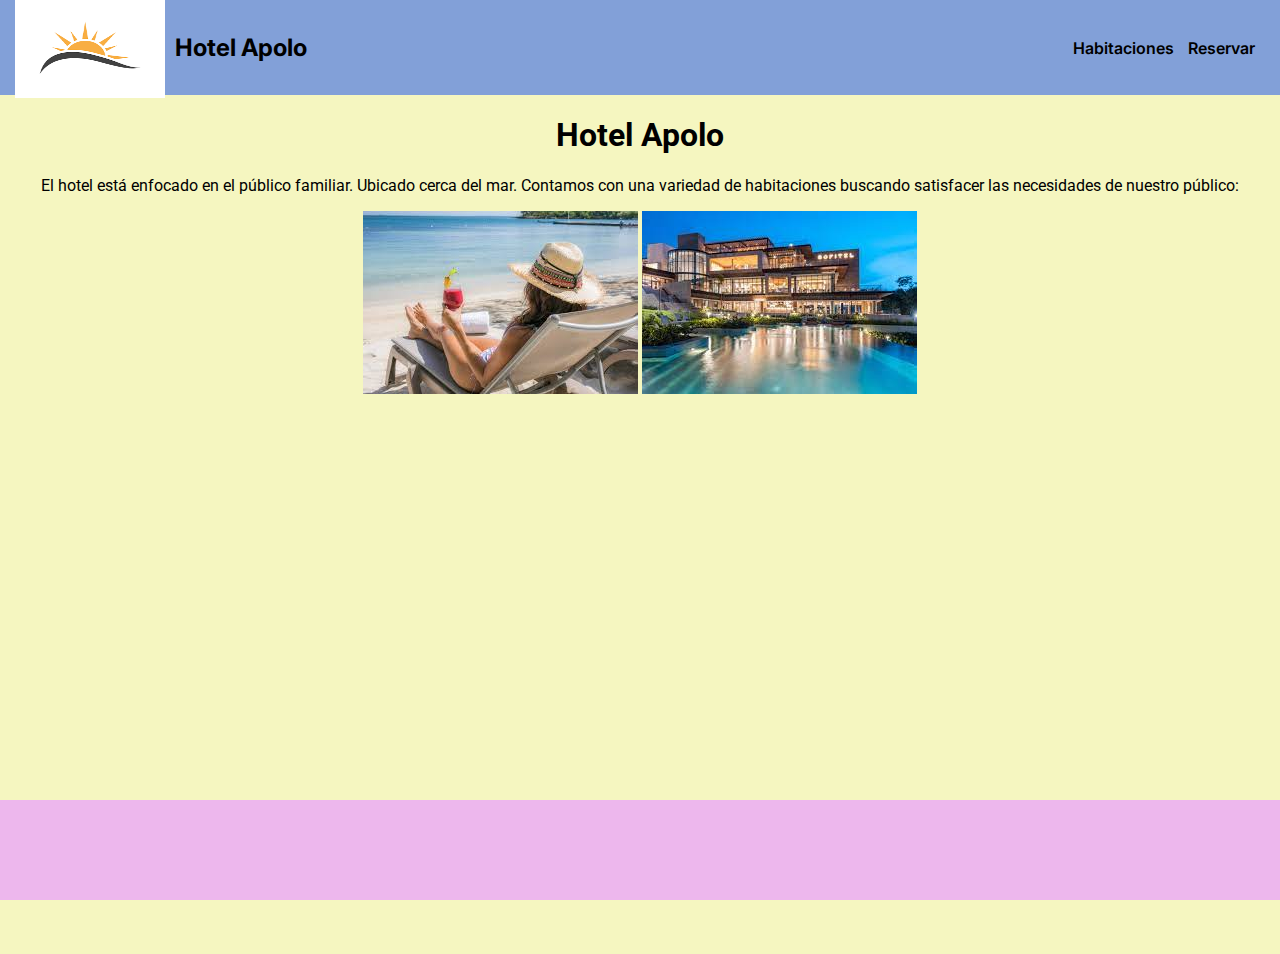
<file: index.html>
<!DOCTYPE html>
<html lang="es">

<head>
    <meta charset="UTF-8">
    <meta name="viewport" content="width=device-width, initial-scale=1.0">
    <title>Hotel Apolo</title>
    <link rel="stylesheet" href="Assets\Styles\Stylei.css">
    <link rel="preconnect" href="https://fonts.googleapis.com">
<link rel="preconnect" href="https://fonts.gstatic.com" crossorigin>
<link href="https://fonts.googleapis.com/css2?family=Inter&family=Roboto:wght@300&display=swap" rel="stylesheet">
</head>

<body>
    <header>
        <a href="./index.html" class="logo">
            <img src="Assets\logo.png" alt="Logo Apolo">
            <h2>Hotel Apolo</h2>
        </a>
        <nav>
            <a href="habitaciones.html">Habitaciones</a>
            <a href="reservas.html">Reservar</a>
        </nav>

    </header>

    <main>
        <h1>Hotel Apolo</h1>
        <p>El hotel está enfocado en el público familiar. Ubicado cerca del mar.
            Contamos con una variedad de habitaciones buscando satisfacer las necesidades de nuestro público:
        </p>
        <img src="Assets\Descanso en la playa.jfif" alt="Mujer descansando">
        <img src="Assets\descarga.jfif" alt="Hotel">
    </main>

    <footer>
        <iframe
            src="https://www.google.com/maps/embed?pb=!1m18!1m12!1m3!1d3924.349123301691!2d-75.5623603242188!3d10.393821066132858!2m3!1f0!2f0!3f0!3m2!1i1024!2i768!4f13.1!3m3!1m2!1s0x8ef625936b260037%3A0x971b1d96fafed9d!2sHilton%20Cartagena!5e0!3m2!1ses!2sco!4v1698076742004!5m2!1ses!2sco"
            width="300px" height="150px" style="border:0;" allowfullscreen="" loading="lazy"
            referrerpolicy="no-referrer-when-downgrade" id="mapa"></iframe>
    </footer>

</body>

</html>
</file>
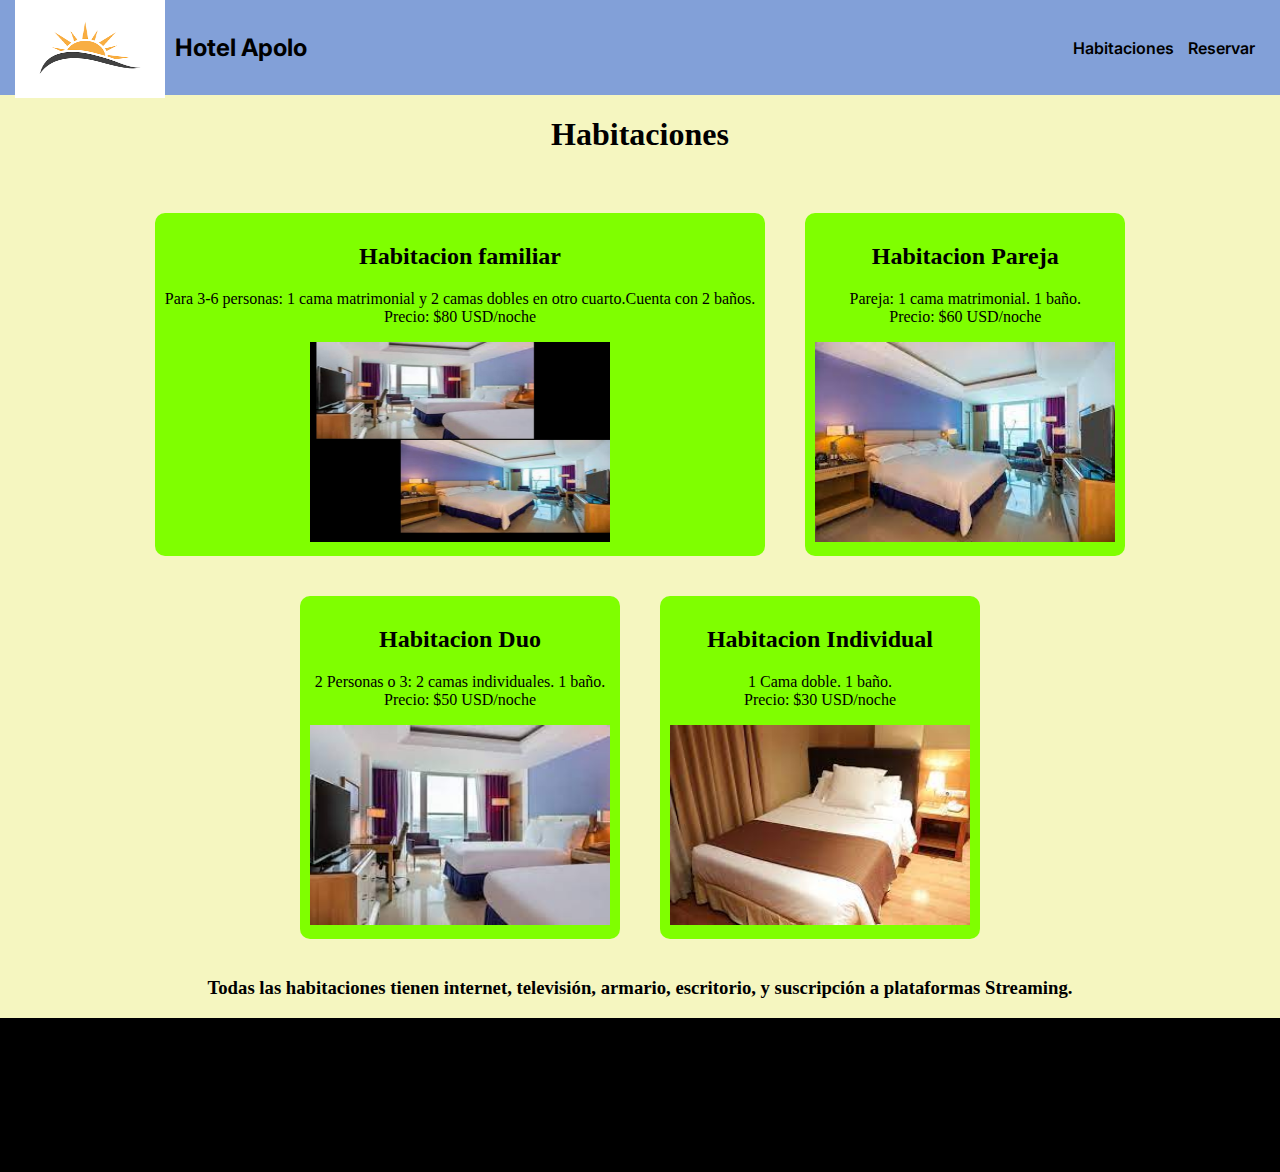
<file: habitaciones.html>
<!DOCTYPE html>
<html lang="es">

<head>
    <meta charset="UTF-8">
    <meta name="viewport" content="width=device-width, initial-scale=1.0">
    <title>Habitaciones Apolo</title>
    <link rel="stylesheet" href="./Assets/Styles/StyleHabitaciones.css">
    <link rel="preconnect" href="https://fonts.googleapis.com">
<link rel="preconnect" href="https://fonts.gstatic.com" crossorigin>
<link href="https://fonts.googleapis.com/css2?family=Inter&family=Roboto:wght@300&display=swap" rel="stylesheet">
</head>

<body>
    <header>
        <a href="./index.html" class="logo">
            <img src="Assets\logo.png" alt="Logo Apolo">
            <h2>Hotel Apolo</h2>
        </a>
        <nav>
            <a href="habitaciones.html">Habitaciones</a>
            <a href="reservas.html">Reservar</a>
        </nav>

    </header>

    <main>

        <h1>Habitaciones</h1><br>
        <div class="Contenedor">
            <div class="habitaciones">
                <h2>Habitacion familiar</h2>
                <p>Para 3-6 personas: 1 cama matrimonial y 2 camas dobles en otro cuarto.Cuenta con 2 baños.<br>Precio:
                    $80 USD/noche
                </p>
                <img src="./Assets/Familiar.jpeg" alt="">
                <br>
            </div>
            <div class="habitaciones">
                <h2>Habitacion Pareja</h2>
                <p>Pareja: 1 cama matrimonial. 1 baño.<br>Precio: $60 USD/noche</p>
                <img src="./Assets/Pareja.png" alt=""><br>

            </div>
        </div>
        <div class="Contenedor">
             <div class="habitaciones">

                <h2>Habitacion Duo</h2>
                <p>2 Personas o 3: 2 camas individuales. 1 baño.<br>Precio: $50 USD/noche</p>
                <img src="./Assets/Duo.png" alt=""><br>
            </div>
            <div class="habitaciones">

                <h2>Habitacion Individual</h2>
                <p>1 Cama doble. 1 baño.<br>Precio: $30 USD/noche</p>
                <img src="Assets\individual.jfif" alt=""><br>
            </div>
        </div>


        <h3>Todas las habitaciones tienen internet, televisión, armario, escritorio, y suscripción a plataformas
            Streaming.</h3>
    </main>

    <footer>
        <iframe
        src="https://www.google.com/maps/embed?pb=!1m18!1m12!1m3!1d3924.349123301691!2d-75.5623603242188!3d10.393821066132858!2m3!1f0!2f0!3f0!3m2!1i1024!2i768!4f13.1!3m3!1m2!1s0x8ef625936b260037%3A0x971b1d96fafed9d!2sHilton%20Cartagena!5e0!3m2!1ses!2sco!4v1698076742004!5m2!1ses!2sco"
        width="300px" height="150px" style="border:0;" allowfullscreen="" loading="lazy"
        referrerpolicy="no-referrer-when-downgrade" id="mapa"></iframe>

    </footer>
</body>

</html>
</file>
<file: Assets/Styles/StyleHabitaciones.css>
body{
    background-color: rgb(236, 238, 129, 0.5);
    margin: 0;
    display: flex;
    flex-direction: column;
    min-height: 100vh;
}

header{
    font-family: "Inter", sans-serif;
    display: flex;
    justify-content: space-between;
    height: 65px;
    background-color: #82A0D8;
    align-items: center;
    padding: 15px;
}

a {
    text-decoration: none;
    color: black;
}

.logo {
    display: flex;
    align-items: center;

}

.logo img {
    height: 100px;
    width: 150px;
    margin-right: 10px;

}

nav a {
    font-weight: 600;
    padding-right: 10px;
}

nav a:hover {
    color: darkorange;
}

main {
    text-align: center;
}

.Contenedor {

    display: flex;
    justify-content: center;
    flex-direction: row;
    align-items: stretch;

}

.habitaciones {
    background-color: chartreuse;
    margin: 20px;
    border-radius: 10px;
    padding: 10px;
}

.habitaciones img{
    width: 300px;
    height: 200px;
}



footer {
    background-color: black;
    margin-top: auto;
}

footer iframe {
    margin-left: 15px;
    margin-top: auto;
}
</file>
